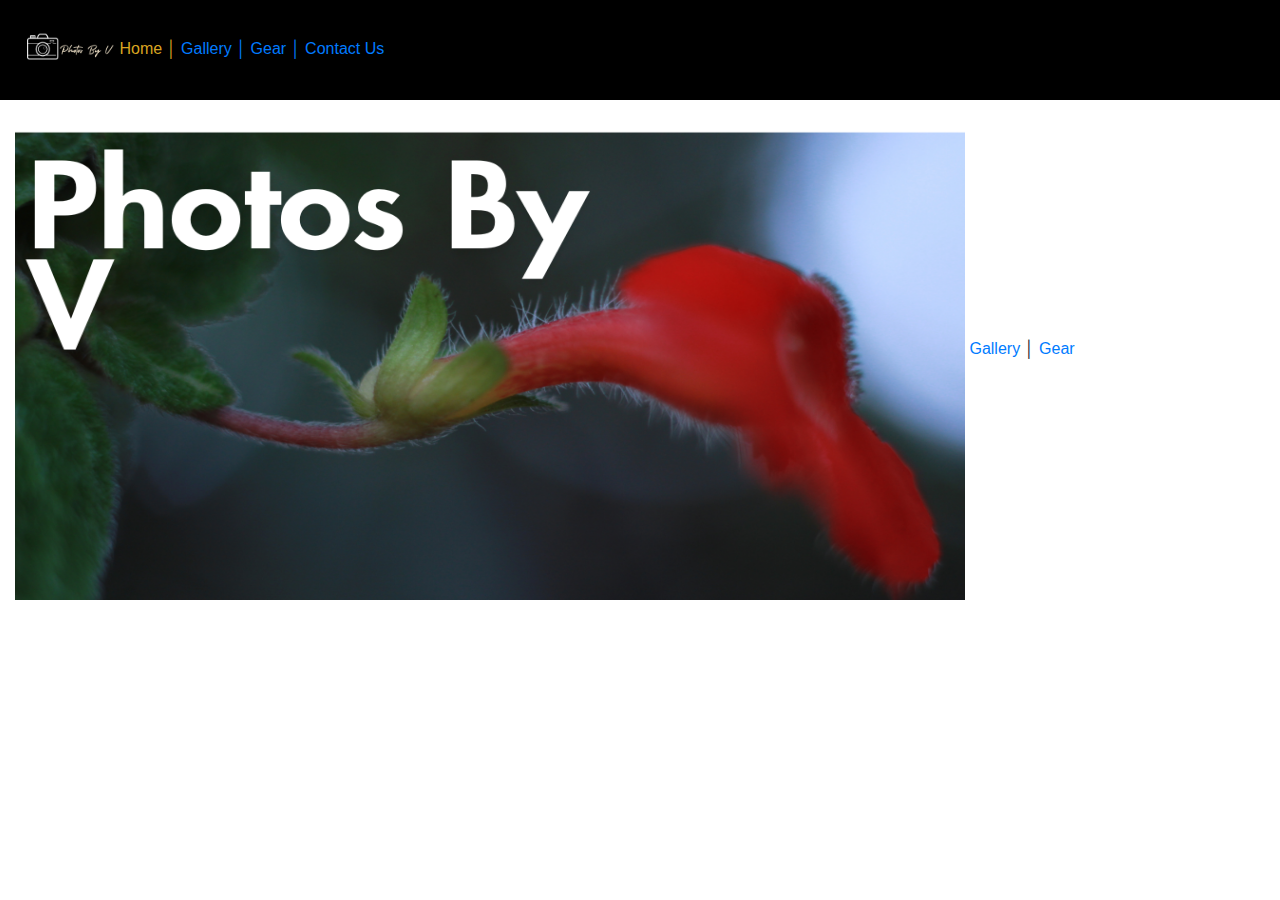
<file: index.html>
<!DOCTYPE html>
<html lang="en">
<head>
    <meta charset="UTF-8">
    <title>Photos By V</title>
  <link rel="stylesheet" href="https://cdn.jsdelivr.net/npm/bootstrap@4.4.1/dist/css/bootstrap.min.css" integrity="sha384-Vkoo8x4CGsO3+Hhxv8T/Q5PaXtkKtu6ug5TOeNV6gBiFeWPGFN9MuhOf23Q9Ifjh" crossorigin="anonymous">
  <link rel="stylesheet" href="style.css">
</head>
<body>
<div style="background-color: black; color: antiquewhite;" class="container-fluid">

  <img style="height: 100px; width: 100px" href="index.html" src="Photos_By_V-removebg-preview%20(1).png">
  <a style="color: goldenrod;" href="index.html">Home │  </a>
  <a href="gallery.html">Gallery │  </a>
  <a href="gear.html">Gear │ </a>
  <a href="contact-us.html">Contact Us</a>
</div>

<div  class="container-fluid">
<img src="Photos%20By.png" style=" height: 500px; width: 950px">
    <a href="gallery.html">Gallery</a>
    │
    <a href="gear.html">Gear</a>

</div>
</body>
</html>
</file>
<file: style.css>
nav{
background-color: black;
    color: antiquewhite;
}
</file>
